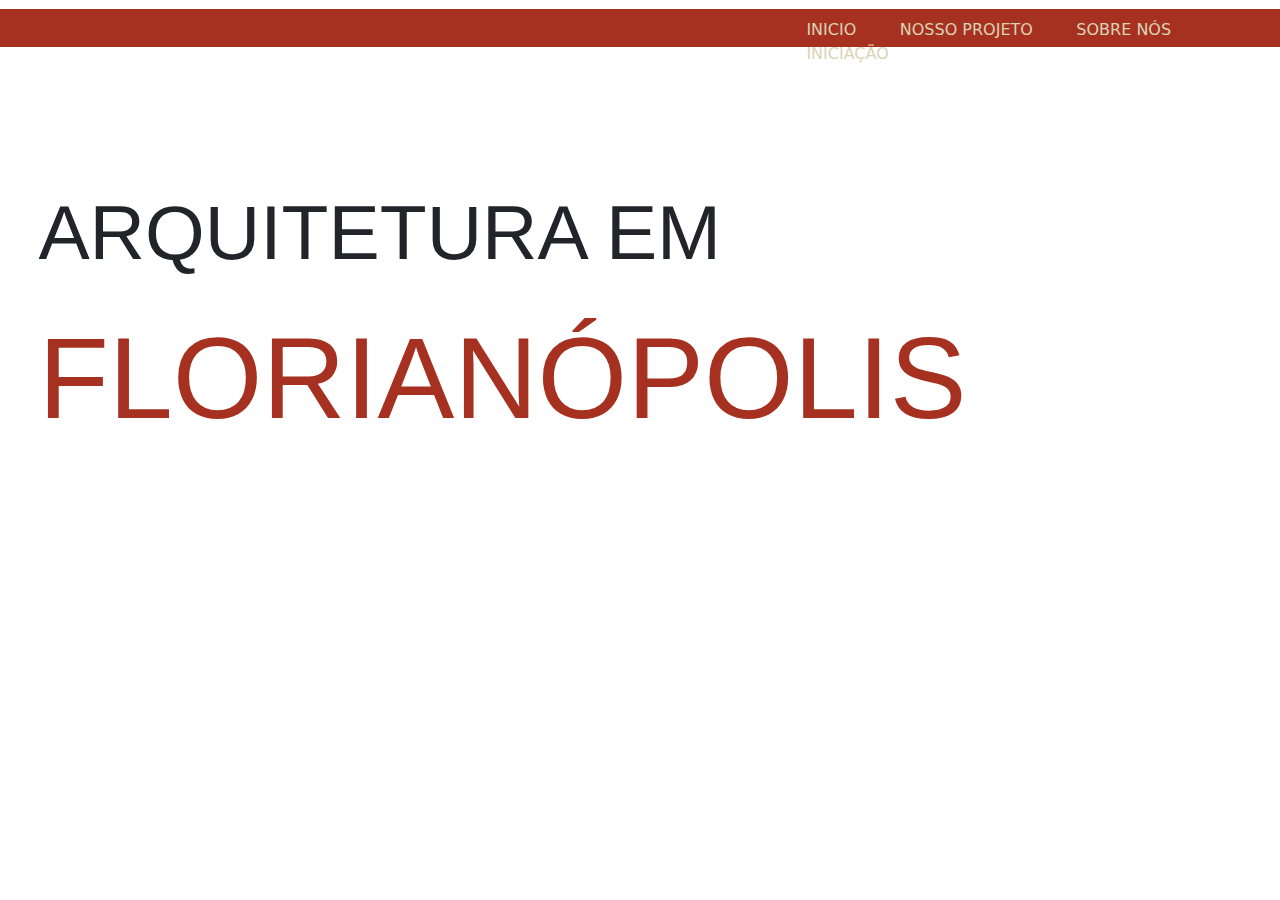
<file: index.html>
<!DOCTYPE html>
<html lang="pt-br">
<head>
    <meta charset="UTF-8">
    <meta name="viewport" content="width=device-width, initial-scale=1.0">
    <title>PROJETO ARQUITETURA</title>
    <link rel="stylesheet" href="style.css">
    <link href="https://fonts.cdnfonts.com/css/encode-sans-sc" rel="stylesheet" />
    <style>
      @import url("https://fonts.cdnfonts.com/css/encode-sans-sc");
    </style>
    <link href="https://cdn.jsdelivr.net/npm/bootstrap@5.3.3/dist/css/bootstrap.min.css" rel="stylesheet" integrity="sha384-QWTKZyjpPEjISv5WaRU9OFeRpok6YctnYmDr5pNlyT2bRjXh0JMhjY6hW+ALEwIH" crossorigin="anonymous">

</head>
<body>
    <header class="cabecalho1">
          <a href="http://127.0.0.1:5500/index.html" class="links2">INICIO</a>
          <a href="http://127.0.0.1:5500/subs/arquitet.html" class="links1">NOSSO PROJETO</a>
          <a href="http://127.0.0.1:5500/subs/sobre.html" class="links2">SOBRE NÓS</a>
          <a href="http://127.0.0.1:5500/subs/ic.html" class="links1">INICIAÇÃO</a>  
    </header>
    <p class="title1">ARQUITETURA EM </p>
    <p class="title2">FLORIANÓPOLIS</p>
 
    
</body>
<script src="https://cdn.jsdelivr.net/npm/bootstrap@5.3.3/dist/js/bootstrap.bundle.min.js" integrity="sha384-YvpcrYf0tY3lHB60NNkmXc5s9fDVZLESaAA55NDzOxhy9GkcIdslK1eN7N6jIeHz" crossorigin="anonymous"></script>
</html>
</file>
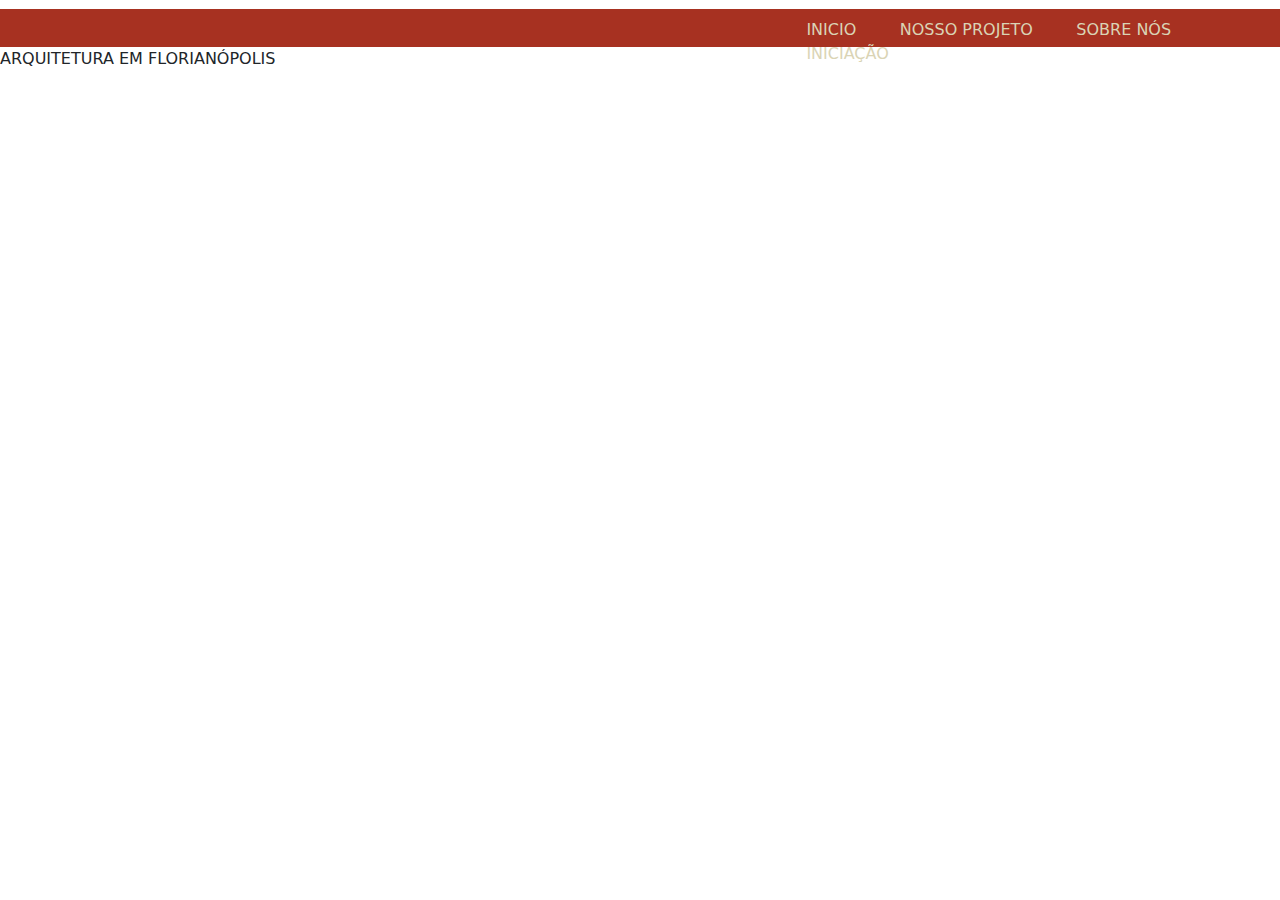
<file: subs/arquitet.html>
<!DOCTYPE html>
<html lang="pt-br">
<head>
    <meta charset="UTF-8">
    <meta name="viewport" content="width=device-width, initial-scale=1.0">
    <title>arquitetura</title>
    <link rel="stylesheet" href="subs.css">
    <link href="https://fonts.cdnfonts.com/css/encode-sans-sc" rel="stylesheet" />
    <style>
      @import url("https://fonts.cdnfonts.com/css/encode-sans-sc");
    </style>
    <link href="https://cdn.jsdelivr.net/npm/bootstrap@5.3.3/dist/css/bootstrap.min.css" rel="stylesheet" integrity="sha384-QWTKZyjpPEjISv5WaRU9OFeRpok6YctnYmDr5pNlyT2bRjXh0JMhjY6hW+ALEwIH" crossorigin="anonymous">

</head>
<body>
    <header class="cabecalho1">
        <a href="http://127.0.0.1:5500/index.html" class="links2">INICIO</a>
        <a href="http://127.0.0.1:5500/subs/arquitet.html" class="links1">NOSSO PROJETO</a>
        <a href="http://127.0.0.1:5500/subs/sobre.html" class="links2">SOBRE NÓS</a>
        <a href="http://127.0.0.1:5500/subs/ic.html" class="links1">INICIAÇÃO</a>  
  </header>

    <p class="title3">ARQUITETURA EM FLORIANÓPOLIS</p>
</body>
</html>
</file>
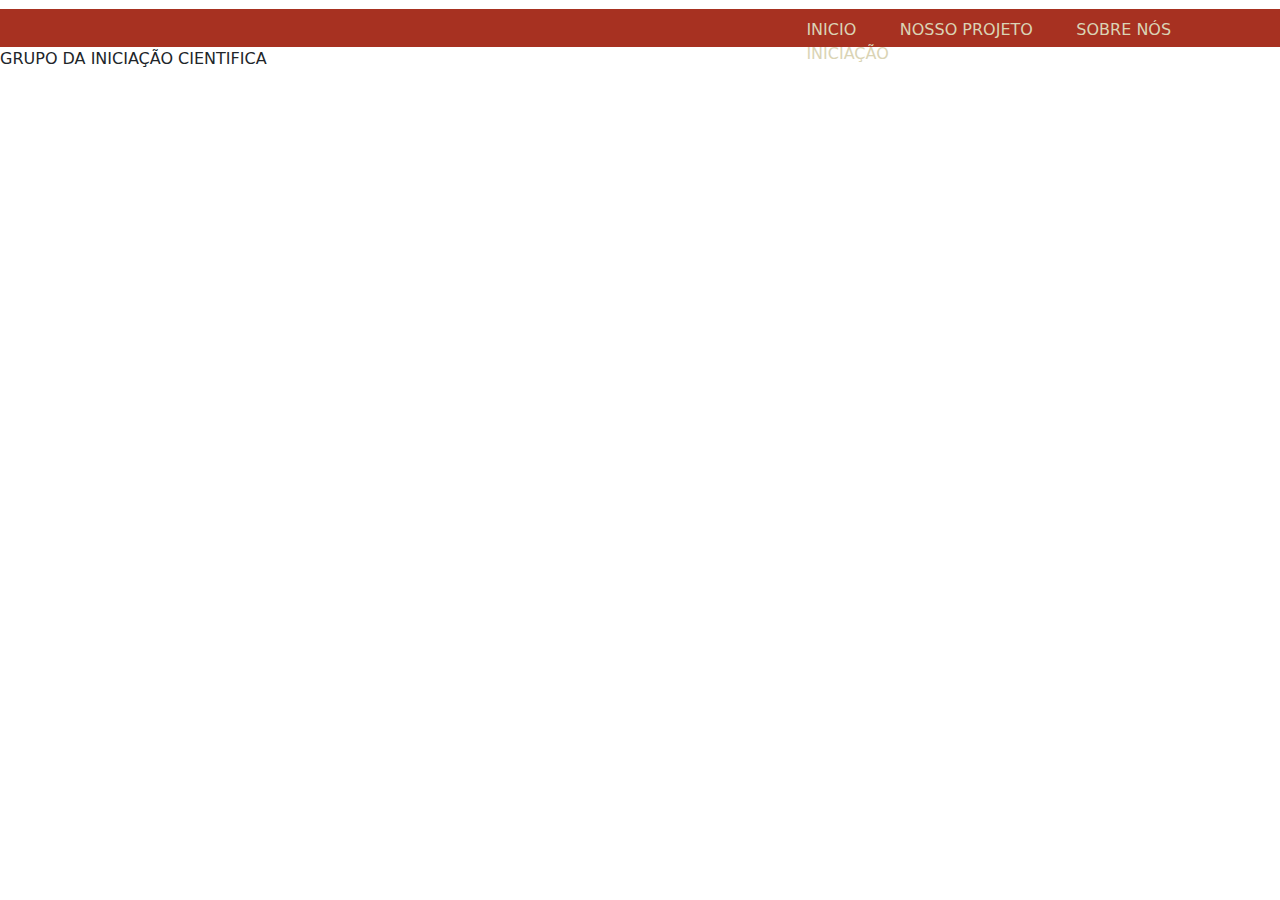
<file: subs/ic.html>
<!DOCTYPE html>
<html lang="pt-br">
<head>
    <meta charset="UTF-8">
    <meta name="viewport" content="width=device-width, initial-scale=1.0">
    <title>INICIAÇÃO</title>
    <link rel="stylesheet" href="subs.css">
    <link href="https://fonts.cdnfonts.com/css/encode-sans-sc" rel="stylesheet" />
    <style>
      @import url("https://fonts.cdnfonts.com/css/encode-sans-sc");
    </style>
    <link href="https://cdn.jsdelivr.net/npm/bootstrap@5.3.3/dist/css/bootstrap.min.css" rel="stylesheet" integrity="sha384-QWTKZyjpPEjISv5WaRU9OFeRpok6YctnYmDr5pNlyT2bRjXh0JMhjY6hW+ALEwIH" crossorigin="anonymous">

</head>
<body>
    <header class="cabecalho1">
        <a href="http://127.0.0.1:5500/index.html" class="links2">INICIO</a>
        <a href="http://127.0.0.1:5500/subs/arquitet.html" class="links1">NOSSO PROJETO</a>
        <a href="http://127.0.0.1:5500/subs/sobre.html" class="links2">SOBRE NÓS</a>
        <a href="http://127.0.0.1:5500/subs/ic.html" class="links1">INICIAÇÃO</a>  
  </header>

    <p class="title2">GRUPO DA INICIAÇÃO CIENTIFICA</p>
</body>
</html>
</file>
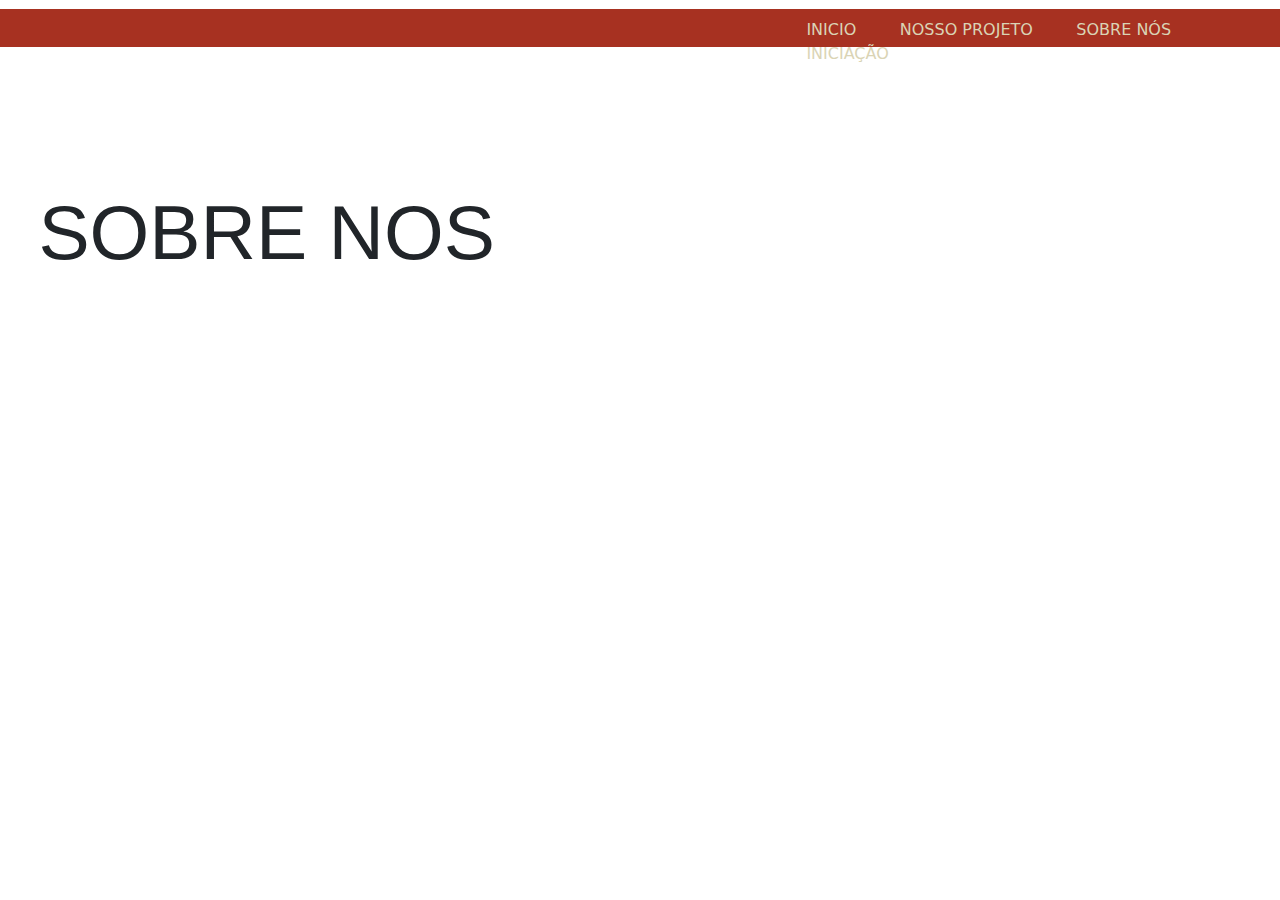
<file: subs/sobre.html>
<!DOCTYPE html>
<html lang="PT-BR">
<head>
    <meta charset="UTF-8">
    <meta name="viewport" content="width=device-width, initial-scale=1.0">
    <title>QUEM SOMOS?</title>
    <link rel="stylesheet" href="subs.css">
    <link href="https://fonts.cdnfonts.com/css/encode-sans-sc" rel="stylesheet" />
    <style>
      @import url("https://fonts.cdnfonts.com/css/encode-sans-sc");
    </style>
    <link href="https://cdn.jsdelivr.net/npm/bootstrap@5.3.3/dist/css/bootstrap.min.css" rel="stylesheet" integrity="sha384-QWTKZyjpPEjISv5WaRU9OFeRpok6YctnYmDr5pNlyT2bRjXh0JMhjY6hW+ALEwIH" crossorigin="anonymous">

</head>
<body>
    <header class="cabecalho1">
        <a href="http://127.0.0.1:5500/index.html" class="links2">INICIO</a>
        <a href="http://127.0.0.1:5500/subs/arquitet.html" class="links1">NOSSO PROJETO</a>
        <a href="http://127.0.0.1:5500/subs/sobre.html" class="links2">SOBRE NÓS</a>
        <a href="http://127.0.0.1:5500/subs/ic.html" class="links1">INICIAÇÃO</a>  
  </header>

 <p class="title1">SOBRE NOS</p>
</body>
</html>
</file>
<file: style.css>
.body{
    background-color: #DAD4B5;
}

.title1{
    font-family: "Encode Sans SC", sans-serif;
}

.cabecalho1{
    background-color: #A73121;
    margin-top: 1vh;
    padding-left: 60vw;
    padding-top: 1vh;
    width: 100%;
    height: 3vw;
}

.links1{
    margin-left: 3vw;
    color: #DAD4B5;
    text-decoration: none;
}
.links2{
    margin-left: 3vw;
    text-decoration: none;
    color: #DAD4B5;
}

.title1{
    font-family: "Encode Sans SC", sans-serif;
    font-size: 6vw;
    margin-bottom: 1px;
    margin-top: 10vw;
    margin-left: 3vw;
}
.title2{
    font-family: "Encode Sans SC", sans-serif;
    font-size: 9vw;
    margin-top: 1px;
    color: #A73121;
    margin-left: 3vw;
}
</file>
<file: subs/subs.css>
.body{
    background-color: #DAD4B5;
}

.title1{
    font-family: "Encode Sans SC", sans-serif;
}

.cabecalho1{
    background-color: #A73121;
    margin-top: 1vh;
    padding-left: 60vw;
    padding-top: 1vh;
    width: 100%;
    height: 3vw;
}

.links1{
    margin-left: 3vw;
    color: #DAD4B5;
    text-decoration: none;
}
.links2{
    margin-left: 3vw;
    text-decoration: none;
    color: #DAD4B5;
}

.title1{
    font-family: "Encode Sans SC", sans-serif;
    font-size: 6vw;
    margin-bottom: 1px;
    margin-top: 10vw;
    margin-left: 3vw;
}
</file>
